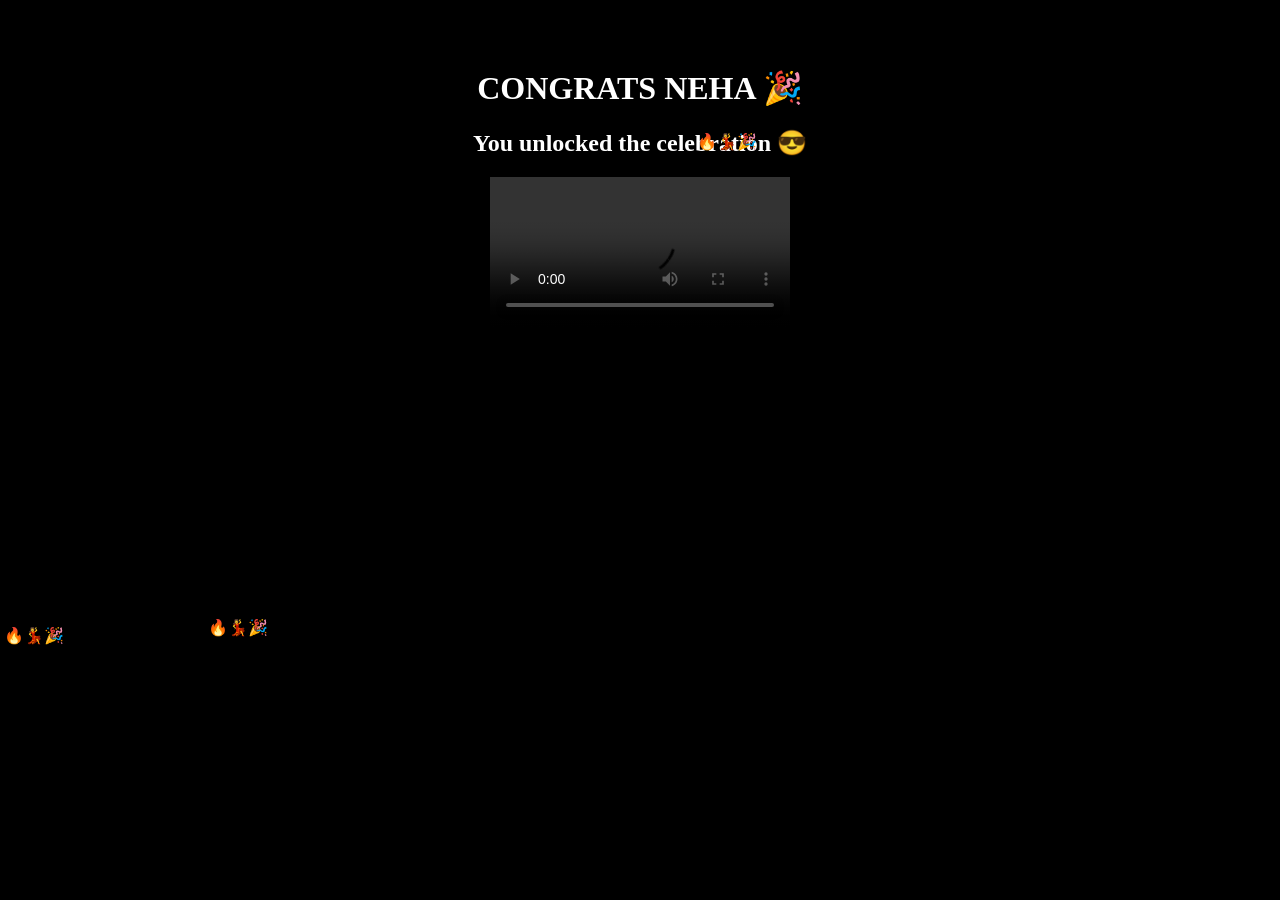
<file: yes.html>
<!DOCTYPE html>
<html>
<head>
  <title>LET'S GO 💃🕺</title>
  <link rel="stylesheet" href="yes.css">
</head>
<body>

<h1>CONGRATS NEHA 🎉</h1>
<h2>You unlocked the celebration 😎</h2>

<video controls autoplay width="300">
  <source src="funny-video.mp4" type="video/mp4">
</video>

<script src="yes.js"></script>
</body>
</html>
</file>
<file: yes.css>
body {
  background: black;
  color: white;
  text-align: center;
  padding-top: 40px;
}
</file>
